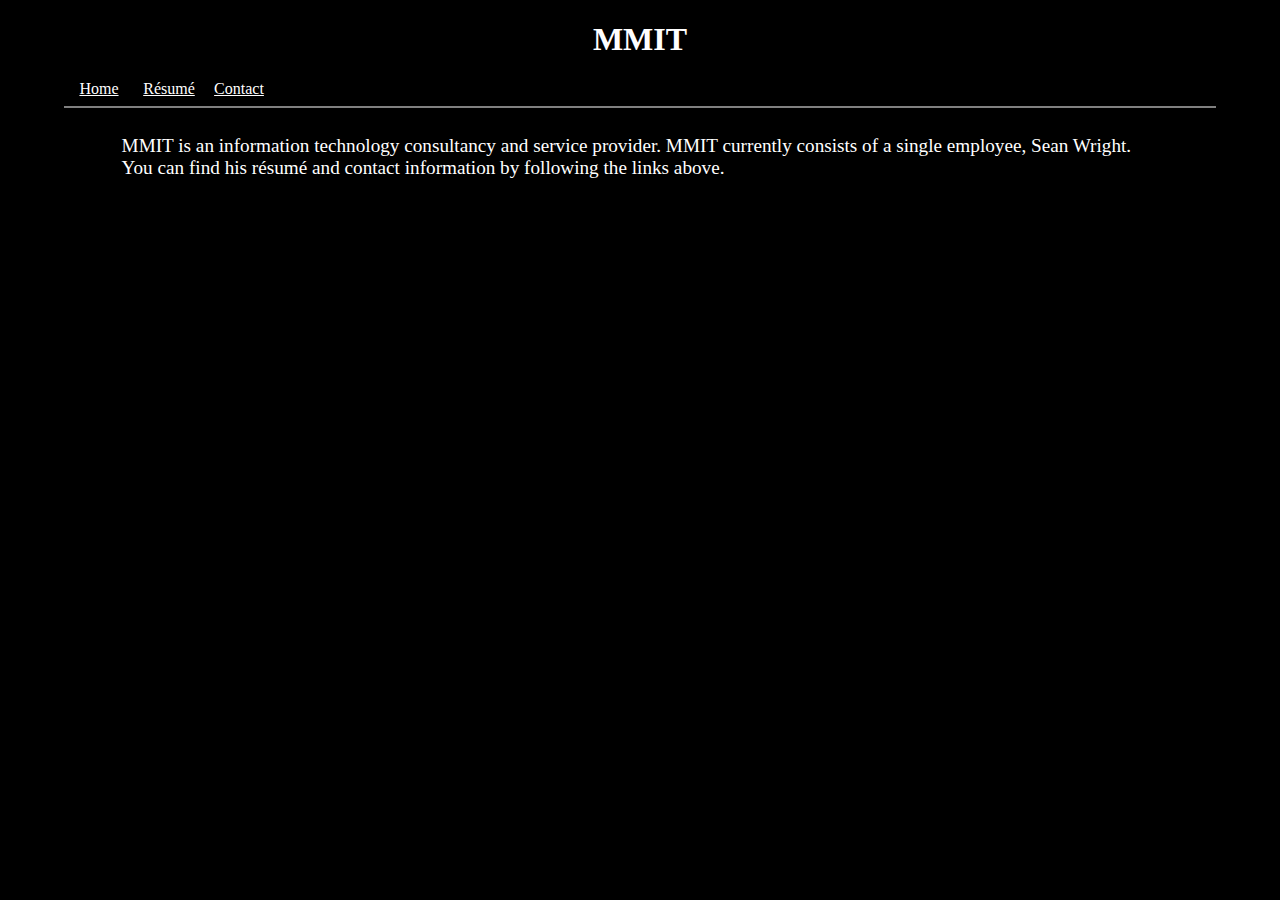
<file: index.html>
<!DOCTYPE html>
<!--Copyright Sean Wright-->
<html>
<head>
	<meta charset=utf-8 />
	<title>MMIT</title>
	<link rel="stylesheet" type="text/css" href="./style.css">
</head>
<body>
	<header>
		<h1>MMIT</h1>
		<nav>
			<ul>
				<li><a href="index.html">Home</a></li>
				<li><a href="resume.html">Résumé</a></li>
				<li><a href="contact.html">Contact</a></li>
			</ul>
		</nav>
		<canvas id="hline" width="1" height="10"></canvas>
		<script type="text/javascript" src="./hline.js"></script>
	</header>
	<section>
		<article>
			<p>MMIT is an information technology consultancy and service provider.  MMIT currently consists of a single employee, Sean Wright.  You can find his résumé and contact information by following the links above.</p>
		</article>

	</section>
</body>
</html>
</file>
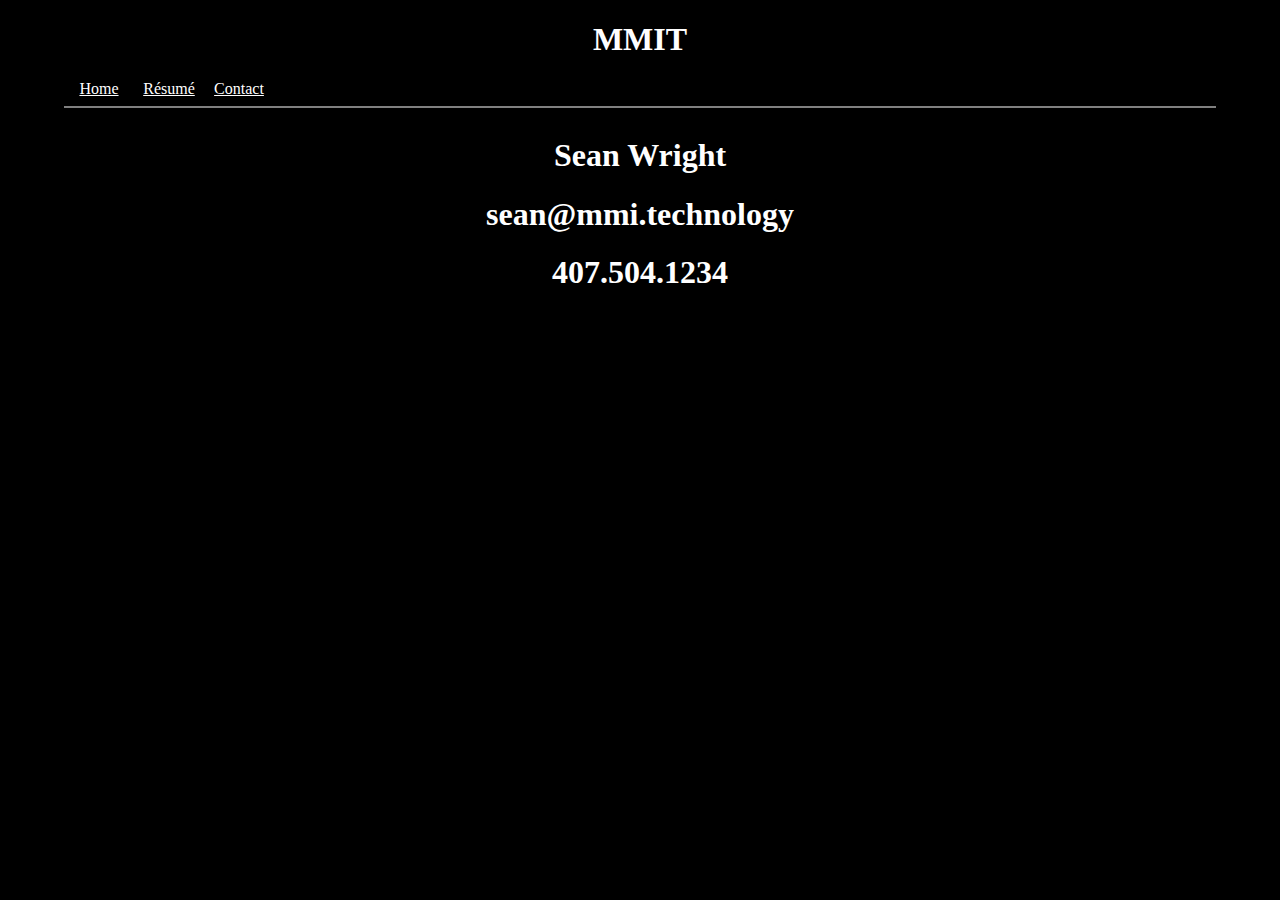
<file: contact.html>
<!DOCTYPE html>
<!--Copyright Sean Wright-->
<html>
<head>
	<meta charset=utf-8 />
	<title>MMIT</title>
	<link rel="stylesheet" type="text/css" href="./style.css">
</head>
<body>
	<header>
		<h1>MMIT</h1>
		<nav>
			<ul>
				<li><a href="index.html">Home</a></li>
				<li><a href="resume.html">Résumé</a></li>
				<li><a href="contact.html">Contact</a></li>
			</ul>
		</nav>
		<canvas id="hline" width="1000" height="10"></canvas>
		<script type="text/javascript" src="./hline.js"></script>
	</header>
	<section>
		<h1>Sean Wright</h1>
		<h1>sean@mmi.technology</h1>
		<h1>407.504.1234</h1>
	</section>
</body>
</html>
</file>
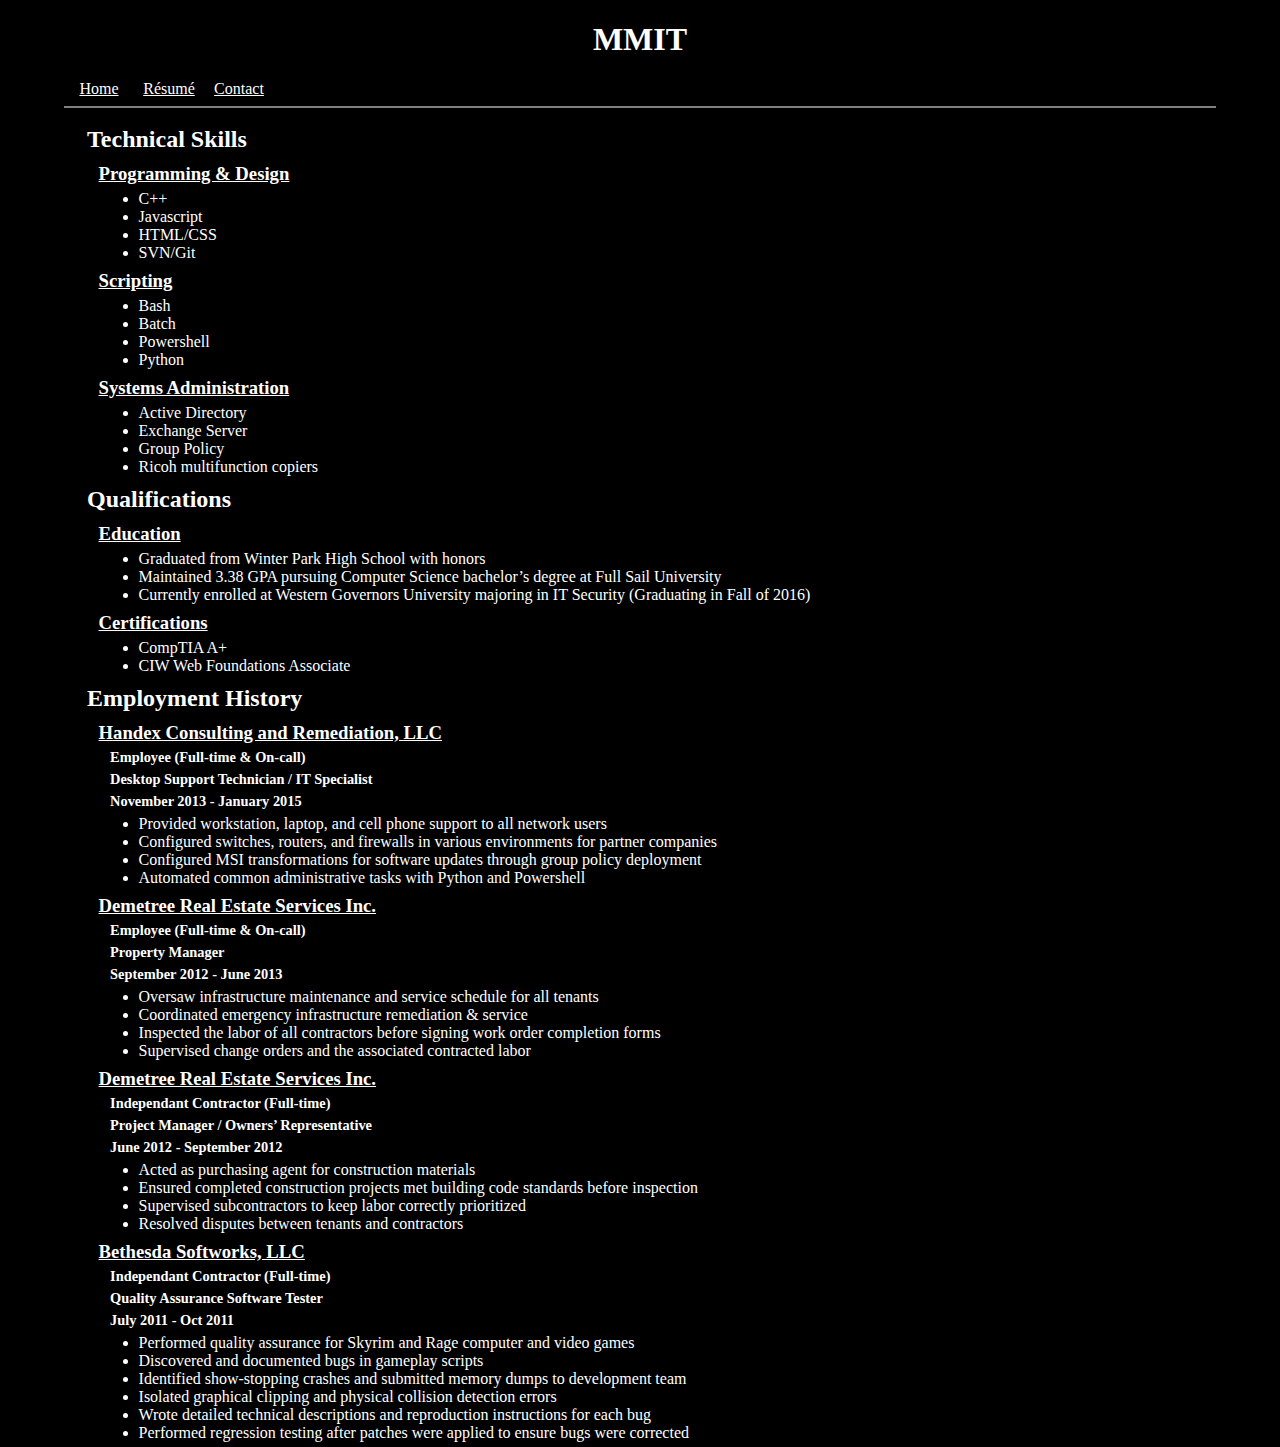
<file: resume.html>
<!DOCTYPE html>
<!--Copyright Sean Wright-->
<html>
<head>
	<meta charset=utf-8 />
	<title>MMIT</title>
	<link rel="stylesheet" type="text/css" href="./style.css">
</head>
<body>
	<header>
		<h1>MMIT</h1>
		<nav>
			<ul>
				<li><a href="index.html">Home</a></li>
				<li><a href="resume.html">Résumé</a></li>
				<li><a href="contact.html">Contact</a></li>
			</ul>
		</nav>
		<canvas id="hline" width="1000" height="10"></canvas>
		<script type="text/javascript" src="./hline.js"></script>
	</header>
	<section>
		<h2>Technical Skills</h2>
		<h3>Programming &amp; Design</h3>
		<ul>
			<li>C++</li>
			<li>Javascript</li>
			<li>HTML/CSS</li>
			<li>SVN/Git</li>
		</ul>
		<h3>Scripting</h3>
		<ul>
			<li>Bash</li>
			<li>Batch</li>
			<li>Powershell</li>
			<li>Python</li>
		</ul>
		<h3>Systems Administration</h3>
		<ul>
			<li>Active Directory</li>
			<li>Exchange Server</li>
			<li>Group Policy</li>
			<li>Ricoh multifunction copiers</li>
		</ul>
		<h2>Qualifications</h2>
		<h3>Education</h3>
		<ul>
			<li>Graduated from Winter Park High School with honors</li>
			<li>Maintained 3.38 GPA pursuing Computer Science bachelor’s degree at Full Sail University</li>
			<li>Currently enrolled at Western Governors University majoring in IT Security (Graduating in Fall of 2016)</li>
		</ul>
		<h3>Certifications</h3>
		<ul>
			<li>CompTIA A+</li>
			<li>CIW Web Foundations Associate</li>
		</ul>
		<h2>Employment History</h2>
		<h3>Handex Consulting and Remediation, LLC</h3>
		<h4>Employee (Full-time & On-call)</h4>
		<h4>Desktop Support Technician / IT Specialist</h4>
		<h4>November 2013 - January 2015</h4>
		<ul>
			<li>Provided workstation, laptop, and cell phone support to all network users</li>
			<li>Configured switches, routers, and firewalls in various environments for partner companies</li>
			<li>Configured MSI transformations for software updates through group policy deployment</li>
			<li>Automated common administrative tasks with Python and Powershell</li>
		</ul>
		<h3>Demetree Real Estate Services Inc.</h3>
		<h4>Employee (Full-time & On-call)</h4>
		<h4>Property Manager</h4>
		<h4>September 2012 - June 2013</h4>
		<ul>
			<li>Oversaw infrastructure maintenance and service schedule for all tenants</li>
			<li>Coordinated emergency infrastructure remediation & service</li>
			<li>Inspected the labor of all contractors before signing work order completion forms</li>
			<li>Supervised change orders and the associated contracted labor</li>
		</ul>
		<h3>Demetree Real Estate Services Inc.</h3>
		<h4>Independant Contractor (Full-time)</h4>
		<h4>Project Manager / Owners’ Representative</h4>
		<h4>June 2012 - September 2012</h4>
		<ul>
			<li>Acted as purchasing agent for construction materials</li>
			<li>Ensured completed construction projects met building code standards before inspection</li>
			<li>Supervised subcontractors to keep labor correctly prioritized</li>
			<li>Resolved disputes between tenants and contractors</li>
		</ul>
		<h3>Bethesda Softworks, LLC</h3>
		<h4>Independant Contractor (Full-time)</h4>
		<h4>Quality Assurance Software Tester</h4>
		<h4>July 2011 - Oct 2011</h4>
		<ul>
			<li>Performed quality assurance for Skyrim and Rage computer and video games</li>
			<li>Discovered and documented bugs in gameplay scripts</li>
			<li>Identified show-stopping crashes and submitted memory dumps to development team</li>
			<li>Isolated graphical clipping and physical collision detection errors</li>
			<li>Wrote detailed technical descriptions and reproduction instructions for each bug</li>
			<li>Performed regression testing after patches were applied to ensure bugs were corrected</li>
		</ul>
	</section>
</body>
</html>
</file>
<file: style.css>
article{
	font-size: big
}
body {
	color: white;
	background-color: black;
	margin: 0px 5% 0px 5%;
}
nav ul {
	list-style-type: none;
	margin: 0;
	padding: 0;
}
nav ul li {
	float: left;
	text-align: center;
}
nav ul li a {
	display: block;
	width: 70px;
}
nav ul li a:hover{
	background-color: rgb(50,50,50);
}
ul {
	margin: 5px 3%;

}
h1 {
	text-align: center;
}
h2 {
	margin: 10px 2%;
}
h3 {
	text-decoration: underline;
	margin: 8px 3% 5px;
}
h4 {
	font-size: 90%;
	margin: 5px 4%;
}
a:link {
	color: white;
}
a:visited {
	color: rgb(200,200,200);
}
a:hover {
	color: white;
}
a:active{
	color: white;
}
article {
	margin: 5px 5%;
	font-size: 120%;
}
</file>
